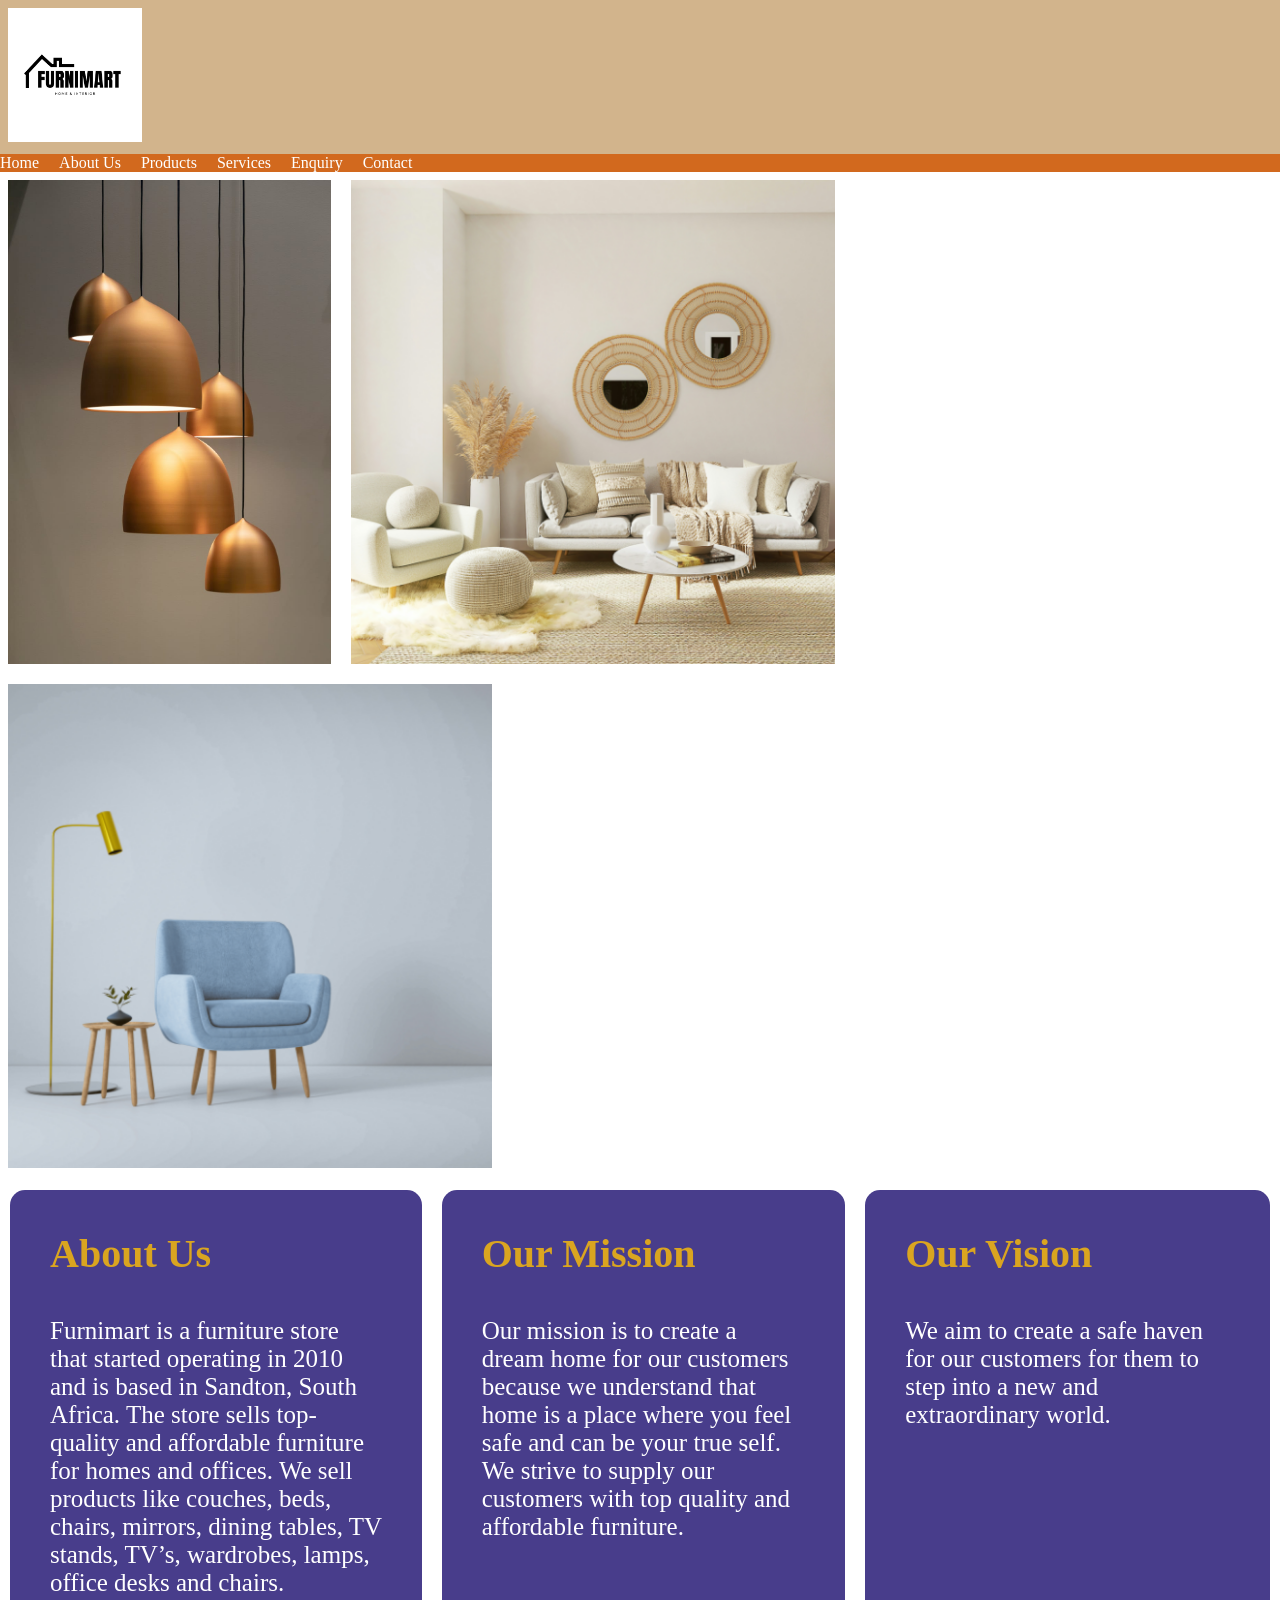
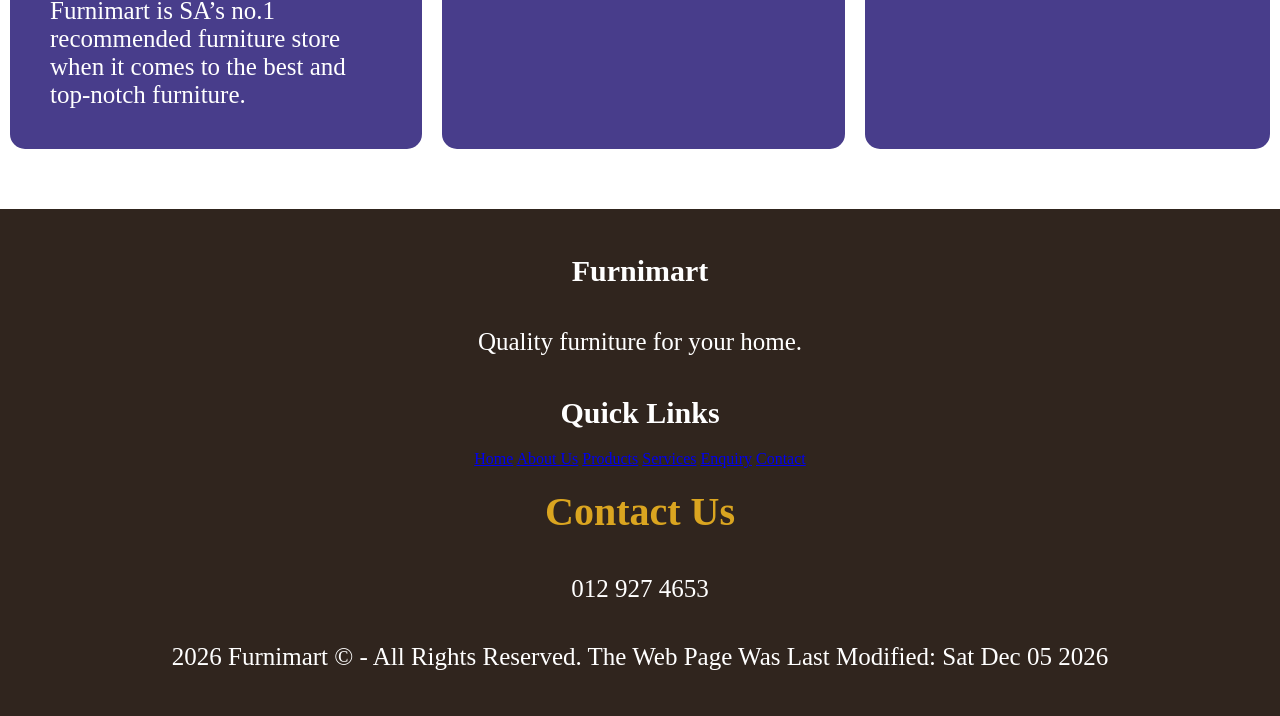
<file: aboutus.html>
<!DOCTYPE html>
<html lang="en">
<head>
    <meta charset="UTF-8">
    <meta name="viewport" content="width=device-width, initial-scale=1.0">

    <meta name="description" content="Our furniture store is dedicated to providing customers with stylish, comfortable and 
    durable furniture. We believe that every home deserves beautiful furniture that matches the customer's needs, taste and 
    budget. Our goal is to provide quality products and excellent customer service.">

    <meta name="keywords" content="durable furniture, stylish furniture, quality products.">
    
    <link rel="stylesheet" href="css_assets/styles.css">
    <title>Furnimart - Abous us</title>
</head>
<body>
    <header>
        <img src="_images/logo/furnimart.png" alt="Furnimart Logo" width="150">
        <nav>
            <ul>
                <li><a href ="index.html">Home</a></li>

                <li><a href ="aboutus.html">About Us</a></li>

                 <li><a href ="products.html">Products</a></li>

                <li><a href ="services.html">Services</a></li>

                <li><a href ="enquiry.html">Enquiry</a></li>

                <li><a href ="contact.html">Contact</a></li>

            
            </ul>
        </nav>
    </header>

    <main>

        <div class="about-image">
            <img src="_images/lights/lights.png" alt="Pendant lights" height="500">
            <img src="_images/livingroom/livingroom2.png" alt="Lounge" width="500">
            <img src="_images/chairs/chair1.png" alt="Arm Chair" width="500">
        </div>

        <!--About Us-->
        <div class="container">
            <div>
                <h1>About Us</h1>
                <p>
                    Furnimart is a furniture store that started operating in 2010 and is based in Sandton, South Africa. The store
                    sells top-quality and affordable furniture for homes and offices. We sell products like couches, beds, chairs,
                    mirrors, dining tables, TV stands, TV’s, wardrobes, lamps, office desks and chairs. Furnimart is SA’s no.1 
                    recommended furniture store when it comes to the best and top-notch furniture. 
                </p>
            </div>    

    <!--Mission Statement-->
            <div>
                <h1>Our Mission</h1>
                <p>
                    Our mission is to create a dream home for our customers because we understand that home is a place where you feel
                    safe and can be your true self. We strive to supply our customers with top quality and affordable furniture.
                </p>
            </div>    
          
    <!--Vision Statement-->
            <div>
                <h1>Our Vision</h1>
                <p>We aim to create a safe haven for our customers for them to step into a new and extraordinary world.</p>
            </div>
        </div>        
    </main>

    <!--Footer-->
    <footer>
        <div class="footer-content">

            <div>
                <h3>Furnimart</h3>
                <p>Quality furniture for your home.</p>
            </div>

            <!--Quick Links-->
            <div>
                <h3>Quick Links</h3>
                <a href="index.html">Home</a>
                <a href="aboutus.html">About Us</a>
                <a href="products.html">Products</a>
                <a href="services.html">Services</a>
                <a href="enquiry.html">Enquiry</a>
                <a href="contact.html">Contact</a>
            </div>

            <div>
                <h1>Contact Us</h1>
                <p> 012 927 4653</p>
            </div>
        </div>

        <p>
			<script>
				var myDate = new Date();
				document.write(myDate.getFullYear());
				document.write(" Furnimart &copy; - All Rights Reserved.");
				var myLastModifiedDate = new Date(document.lastModified);
				document.write(" The Web Page Was Last Modified: " +myLastModifiedDate.toDateString());
			</script>
        </p>    

    </footer>
    
</body>
</html>
</file>
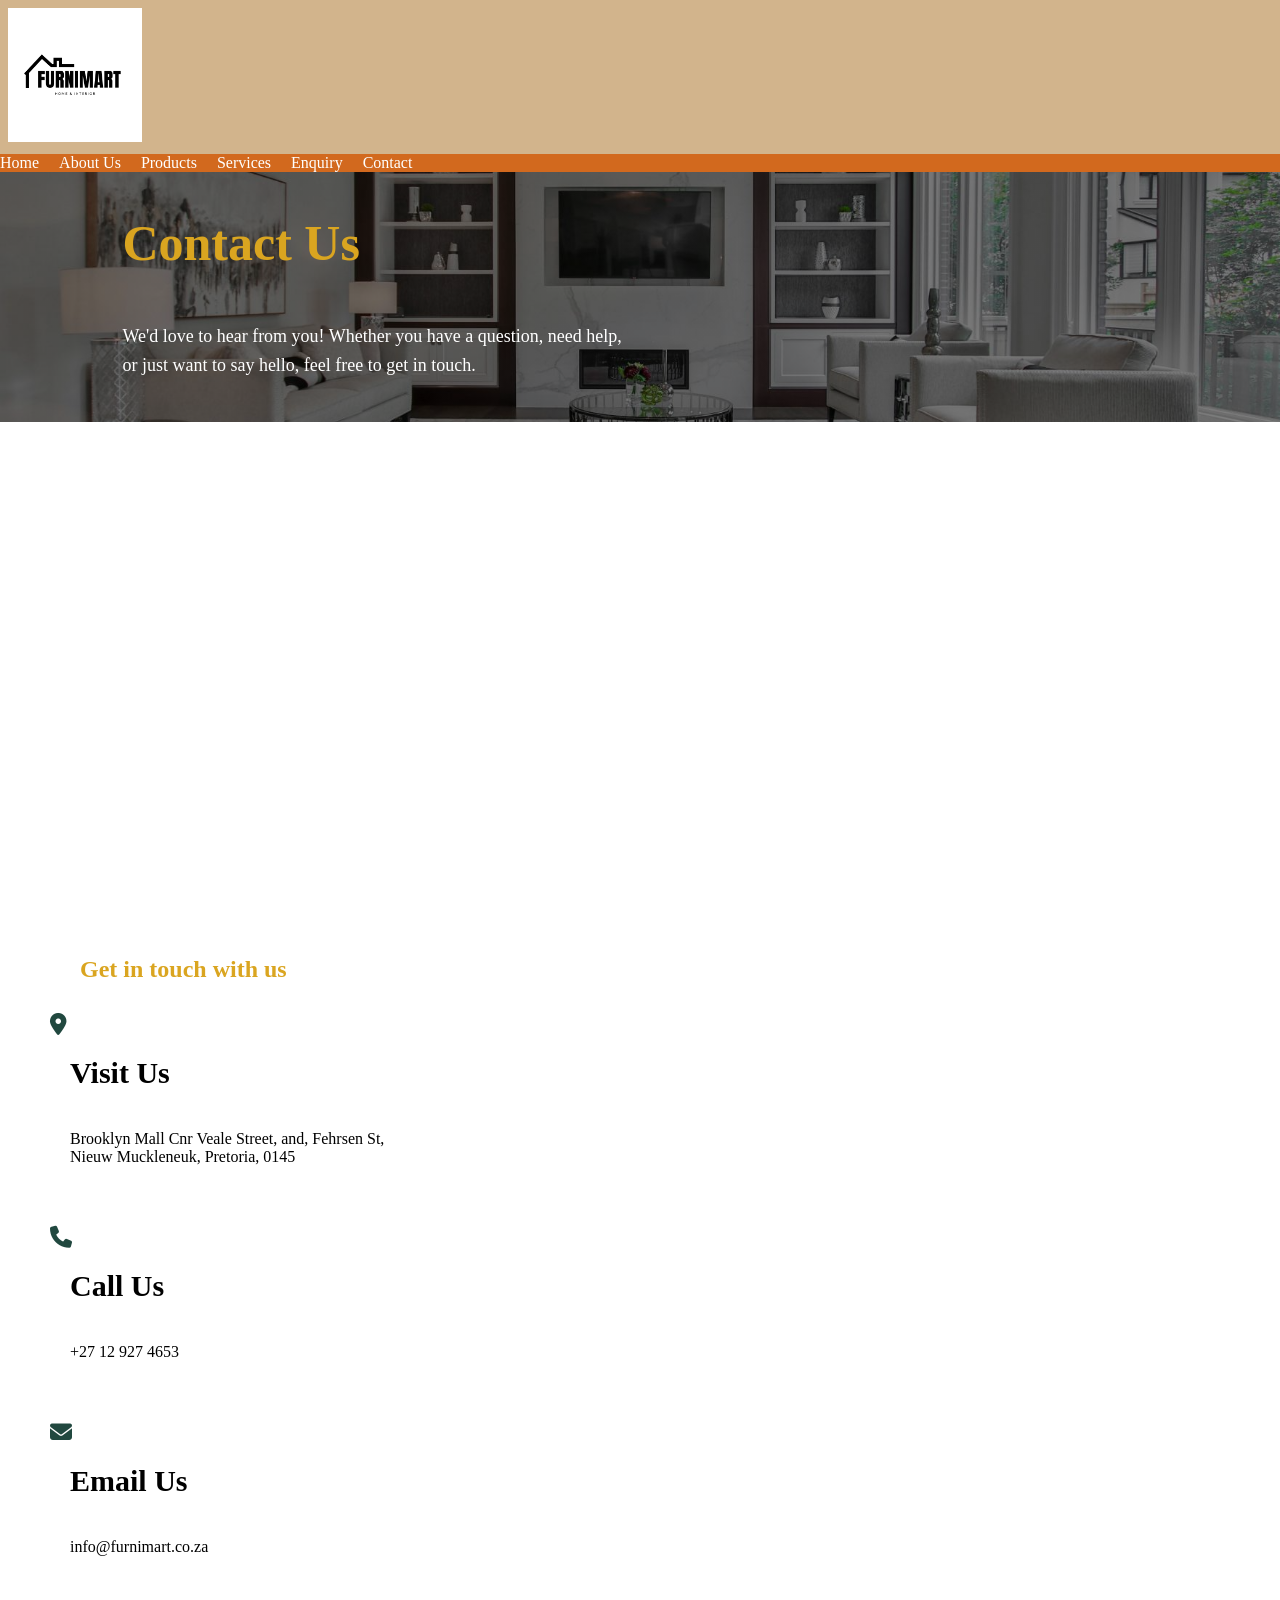
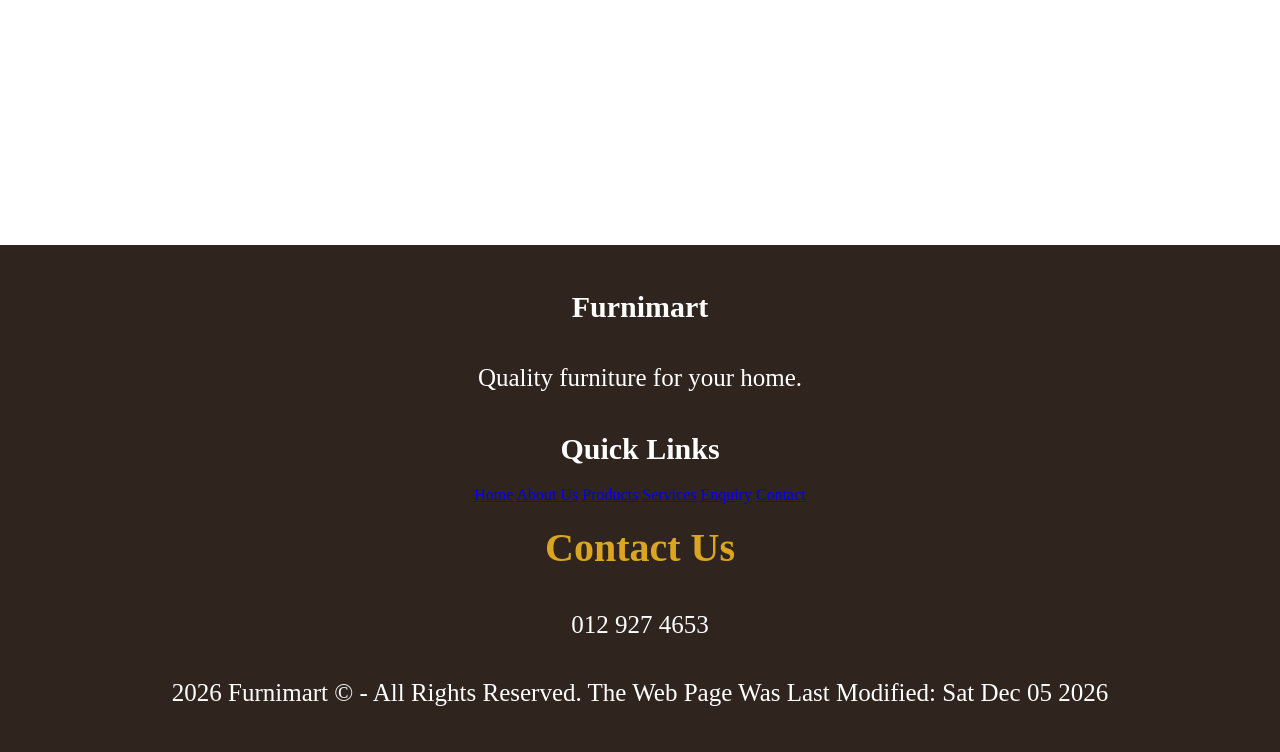
<file: contact.html>
<!DOCTYPE html>
<html lang="en">
<head>
    <meta charset="UTF-8">
    <meta name="viewport" content="width=device-width, initial-scale=1.0">

    <meta name="description" content="We value our customers and are always ready to assist you. If you have questions about our 
    furniture, need help with an order, or would like more information about our services, please contact us. You can reach us 
    by phone, email or by visiting our store. We look forward to hearing from you!">

    <meta name="keywords" content="Contact details, customer support, store location, store email address, store phone number,
    customer service">
    
    <link rel="stylesheet" href="css_assets/styles.css">
    <link rel="stylesheet"
    href="https://cdnjs.cloudflare.com/ajax/libs/font-awesome/6.5.2/css/all.min.css">
    <title>Furnimart - Contact</title>
</head>
<body>
    <header>
        <img src="_images/logo/furnimart.png" alt="Furnimart Logo" width="150">
        <nav>
            <ul>
                <li><a href ="index.html">Home</a></li>

                <li><a href ="aboutus.html">About Us</a></li>

                 <li><a href ="products.html">Products</a></li>

                <li><a href ="services.html">Services</a></li>

                <li><a href ="enquiry.html">Enquiry</a></li>

                <li><a href ="contact.html">Contact</a></li>

            
            </ul>
        </nav>
    </header>

    <main>
        <section class="contact-banner">

            <div class="banner-text">
                <h1>Contact Us</h1>

                <p>
                    We'd love to hear from you! Whether you have a question, need help, or just want to say hello, 
                    feel free to get in touch.
                </p>
            </div>

        </section>

        <iframe src="https://www.google.com/maps/embed?pb=!1m18!1m12!1m3!1d3582.6958100139414!2d28.050144875207337!3d-26.108846677135393!2m3!1f0!2f0!3f0!3m2!1i1024!2i768!4f13.1!3m3!1m2!1s0x1e95732d7abaa2bb%3A0x6e3b5ac49f8d784b!2sSandton%20City!5e0!3m2!1sen!2sza!4v1789597048066!5m2!1sen!2sza" width="600" height="450" style="border:0;" allowfullscreen="" loading="lazy" referrerpolicy="strict-origin-when-cross-origin"></iframe>
        <iframe src="https://www.google.com/maps/embed?pb=!1m18!1m12!1m3!1d3592.95178737612!2d28.232919675400808!3d-25.772155977345346!2m3!1f0!2f0!3f0!3m2!1i1024!2i768!4f13.1!3m3!1m2!1s0x1e9561095ab7848b%3A0x3d73dfcf86011c5a!2sBrooklyn%20Mall!5e0!3m2!1sen!2sza!4v1793223822933!5m2!1sen!2sza" width="600" height="450" style="border:0;" allowfullscreen="" loading="lazy" referrerpolicy="strict-origin-when-cross-origin"></iframe>
        
        <div class="contact-container">
            <div class="contact-details">

                <h2>Get in touch with us</h2>

                <div class="contact-item">
                    <i class="fa-solid fa-location-dot"></i>
                    <div>
                        <h3>Visit Us</h3>
                        <p>Brooklyn Mall Cnr Veale Street, and, Fehrsen St, Nieuw Muckleneuk, Pretoria, 0145</p>
                    </div>
                </div>

                <div class="contact-item">
                    <i class="fa-solid fa-phone"></i>
                    <div>
                        <h3>Call Us</h3>
                        <p>+27 12 927 4653</p>
                    </div>
                </div>

                <div class="contact-item">
                    <i class="fa-solid fa-envelope"></i>
                    <div>
                        <h3>Email Us</h3>
                        <p>info@furnimart.co.za</p>
                    </div>
                </div>
            </div>

            <div class="contact-form">
                <iframe src="https://docs.google.com/forms/d/e/1FAIpQLSdrCEhdCTuRINMflDi8emSRFsrv-5QnPejOunuULGcQdavMgA/viewform?embedded=true" width="640" height="855" frameborder="0" marginheight="0" marginwidth="0">Loading…</iframe>
            </div>    
        </div>    
        
    </main>

    <!--Footer-->
    <footer>
        <div class="footer-content">

            <div>
                <h3>Furnimart</h3>
                <p>Quality furniture for your home.</p>
            </div>

            <!--Quick Links-->
            <div>
                <h3>Quick Links</h3>
                <a href="index.html">Home</a>
                <a href="aboutus.html">About Us</a>
                <a href="products.html">Products</a>
                <a href="services.html">Services</a>
                <a href="enquiry.html">Enquiry</a>
                <a href="contact.html">Contact</a>
            </div>

            <div>
                <h1>Contact Us</h1>
                <p> 012 927 4653</p>
            </div>
        </div>

        <p>
			<script>
				var myDate = new Date();
				document.write(myDate.getFullYear());
				document.write(" Furnimart &copy; - All Rights Reserved.");
				var myLastModifiedDate = new Date(document.lastModified);
				document.write(" The Web Page Was Last Modified: " +myLastModifiedDate.toDateString());
			</script>
        </p>    

    </footer>
    
</body>
</html>
</file>
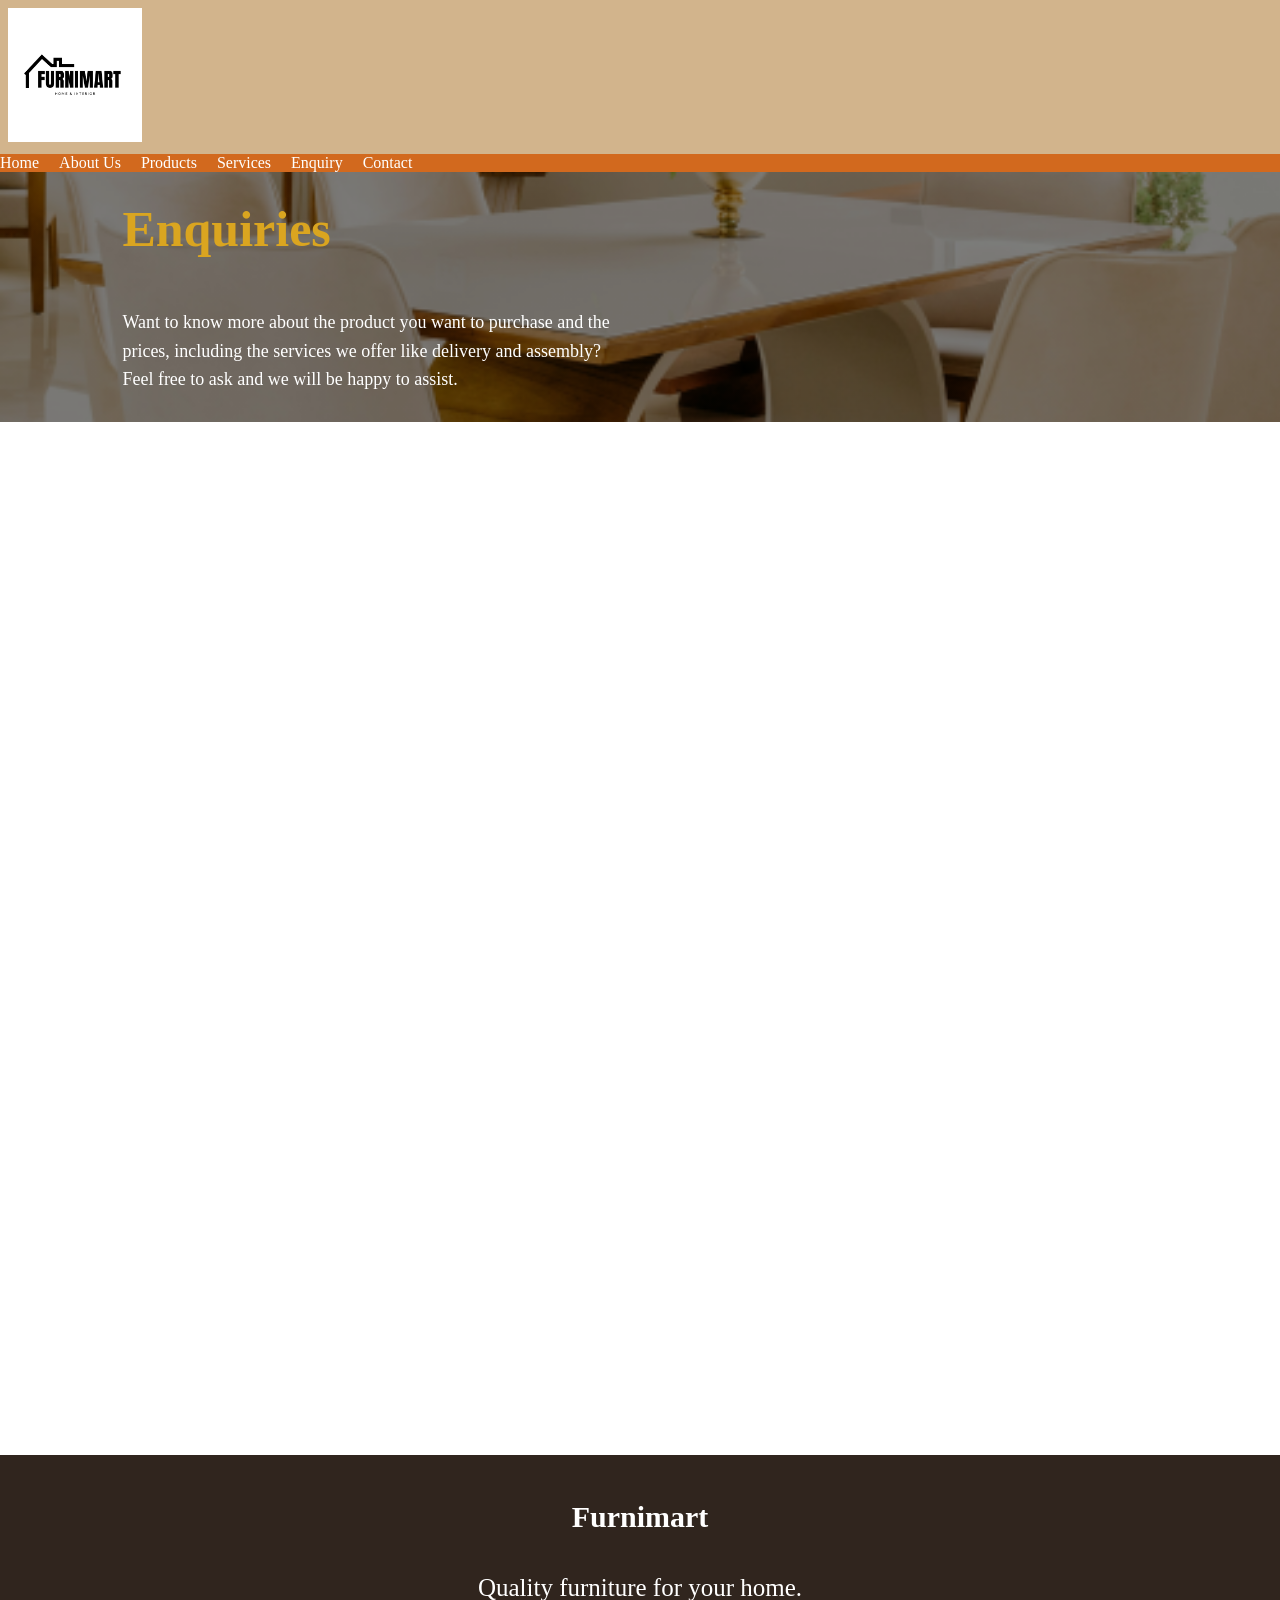
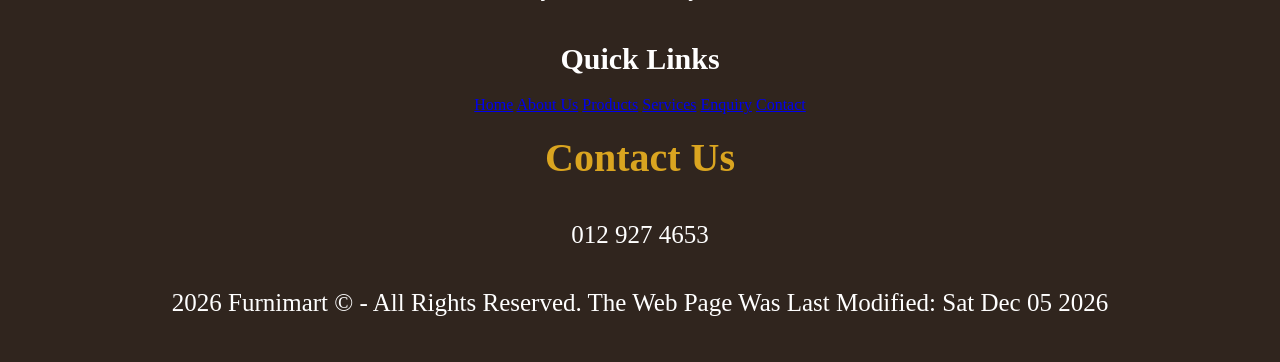
<file: enquiry.html>
<!DOCTYPE html>
<html lang="en">
<head>
    <meta charset="UTF-8">
    <meta name="viewport" content="width=device-width, initial-scale=1.0">

    <meta name="description" content="Do you have questions about our furniture products, prices, availability or delivery 
    services? We are here to help! Send us your enquiry, and our team will assist you with the information you need to make the 
    right choice for your home or office.">

    <meta name="keywords" content="Furniture enquiries, customer assistance, furniture order, product availability, delivery enquiries.">

    <link rel="stylesheet" href="css_assets/styles.css">
    <title>Furnimart - Enquiry</title>
</head>
<body>
    <header>
        <img src="_images/logo/furnimart.png" alt="Furnimart Logo" width="150">
        <nav>
            <ul>
                <li><a href ="index.html">Home</a></li>

                <li><a href ="aboutus.html">About Us</a></li>

                 <li><a href ="products.html">Products</a></li>

                <li><a href ="services.html">Services</a></li>

                <li><a href ="enquiry.html">Enquiry</a></li>

                <li><a href ="contact.html">Contact</a></li>

            
            </ul>
        </nav>
    </header>

    <main>
        <section class="enquiry-banner">

            <div class="banner-text">
                <h1>Enquiries</h1>

                <p>
                    Want to know more about the product you want to purchase and the prices, including the services we offer
                    like delivery and assembly? Feel free to ask and we will be happy to assist.
                </p>
            </div>

        </section>
       
        <iframe src="https://docs.google.com/forms/d/e/1FAIpQLSfedAib_B1ojgdzUgpYOAcG1Mzdg47oeLpYs4OV8Vk6hlsUxw/viewform?embedded=true" width="640" height="979" frameborder="0" marginheight="0" marginwidth="0">Loading…</iframe>
    
    </main>

    <!--Footer-->
    <footer>
        <div class="footer-content">

            <div>
                <h3>Furnimart</h3>
                <p>Quality furniture for your home.</p>
            </div>

            <!--Quick Links-->
            <div>
                <h3>Quick Links</h3>
                <a href="index.html">Home</a>
                <a href="aboutus.html">About Us</a>
                <a href="products.html">Products</a>
                <a href="services.html">Services</a>
                <a href="enquiry.html">Enquiry</a>
                <a href="contact.html">Contact</a>
            </div>

            <div>
                <h1>Contact Us</h1>
                <p> 012 927 4653</p>
            </div>
        </div>

        <p>
			<script>
				var myDate = new Date();
				document.write(myDate.getFullYear());
				document.write(" Furnimart &copy; - All Rights Reserved.");
				var myLastModifiedDate = new Date(document.lastModified);
				document.write(" The Web Page Was Last Modified: " +myLastModifiedDate.toDateString());
			</script>
        </p>    

    </footer>
    
</body>
</html>
</file>
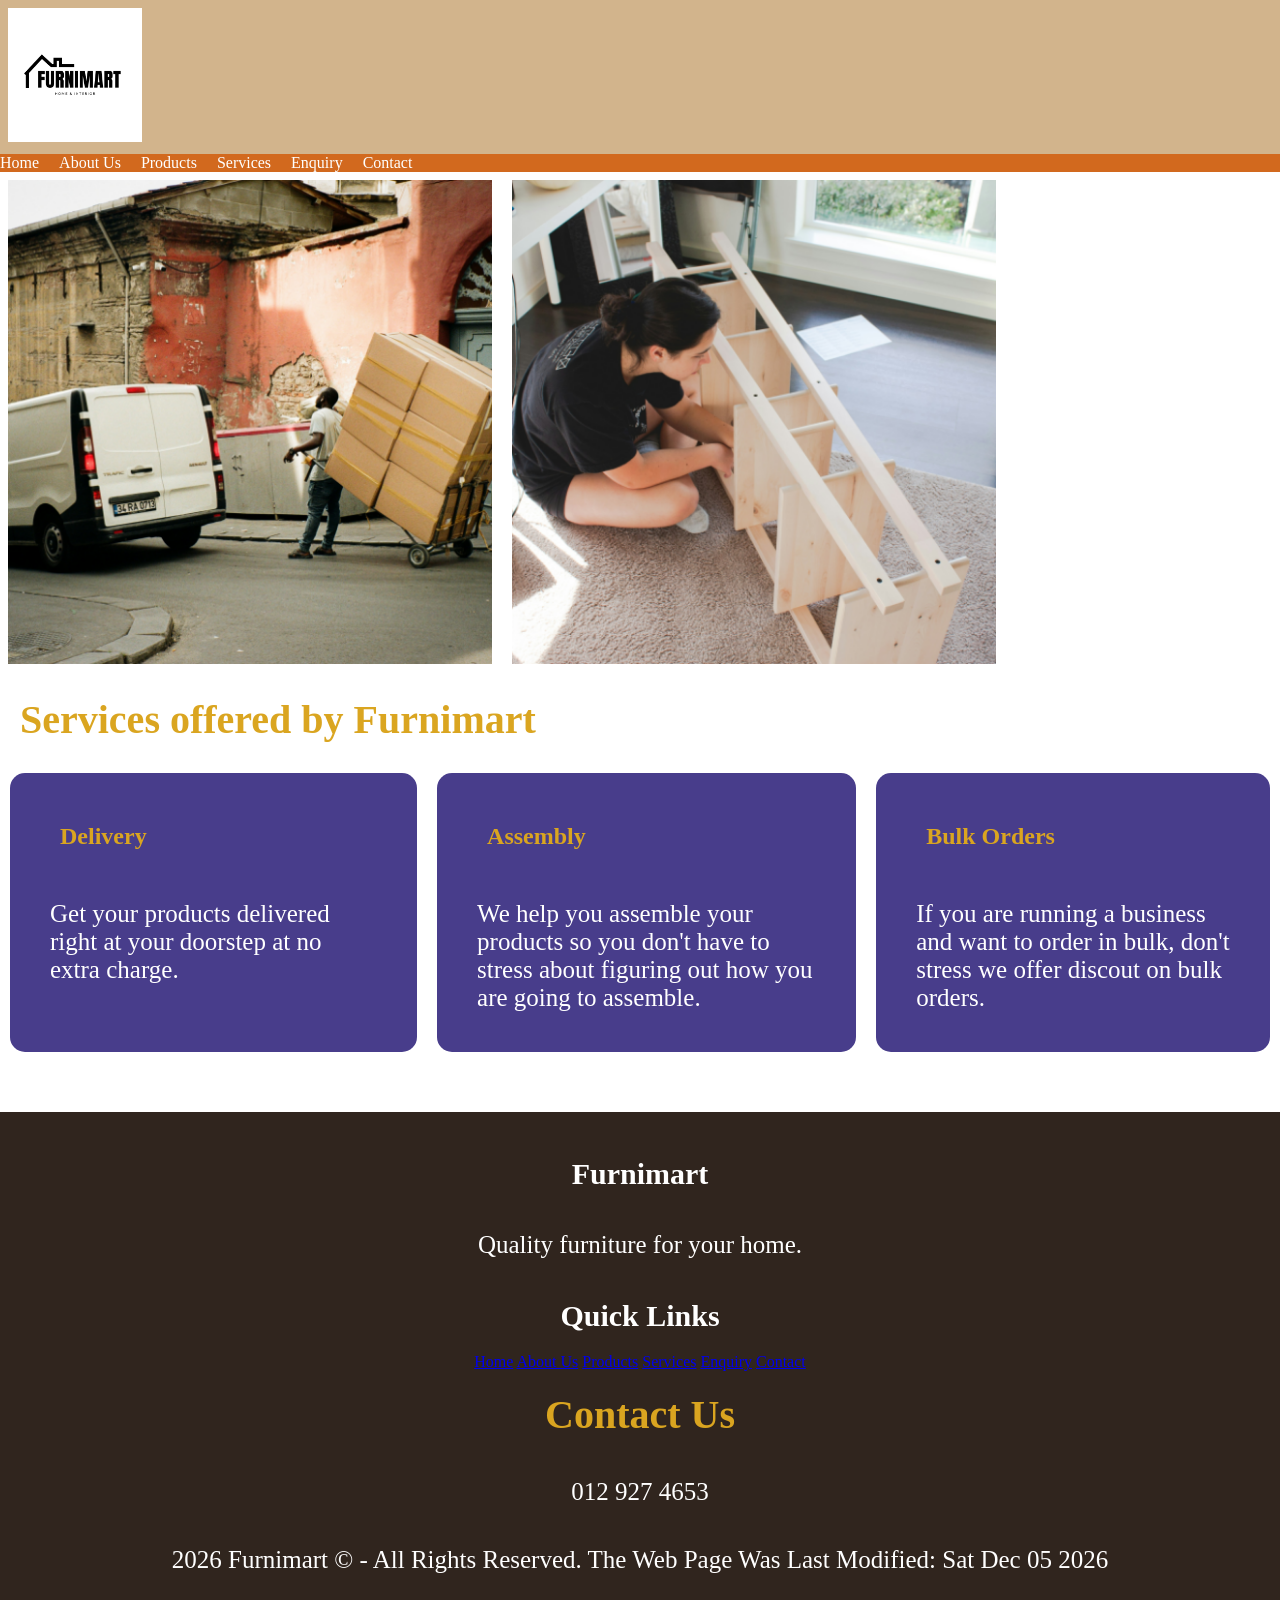
<file: services.html>
<!DOCTYPE html>
<html lang="en">
<head>
    <meta charset="UTF-8">
    <meta name="viewport" content="width=device-width, initial-scale=1.0">

    <meta name="description" content="We provide convenient furniture services to make shopping easier for our customers. Our 
    services include furniture delivery, assembly assistance and customer support. We aim to help you choose the right furniture 
    and create a comfortable living space.">

    <meta name="keywords" content="furniture delivery, furniture assembly, customer support.">
    
    <link rel="stylesheet" href="css_assets/styles.css">
    <title>Furnimart - Services</title>
</head>
<body>
    <header>
        <img src="_images/logo/furnimart.png" alt="Furnimart Logo" width="150">
        <nav>
            <ul>
                <li><a href ="index.html">Home</a></li>

                <li><a href ="aboutus.html">About Us</a></li>

                 <li><a href ="products.html">Products</a></li>

                <li><a href ="services.html">Services</a></li>

                <li><a href ="enquiry.html">Enquiry</a></li>

                <li><a href ="contact.html">Contact</a></li>

            
            </ul>
        </nav>
    </header>

    <main>

        <div class="services-image">
            <img src="_images/services/delivery.png" alt="Furniture Delivery" width="500">
            <img src="_images/services/assembly.png" alt="Assembling furniture" width="500">
        </div>

        <h1>Services offered by Furnimart</h1>

        <div class="container">
            <div>
                <h2>Delivery</h2>
                <p>
                    Get your products delivered right at your doorstep at no extra charge.
                </p>
            </div>

            <div>
                <h2>Assembly</h2>
                <p>
                    We help you assemble your products so you don't have to stress about figuring out how you are going to 
                    assemble.
                </p>
            </div>

            <div>
                <h2>Bulk Orders</h2>
                <p>
                    If you are running a business and want to order in bulk, don't stress we offer discout on bulk orders.
                </p>
            </div>
        </div>
    </main>

     <!--Footer-->
    <footer>
        <div class="footer-content">

            <div>
                <h3>Furnimart</h3>
                <p>Quality furniture for your home.</p>
            </div>

            <!--Quick Links-->
            <div>
                <h3>Quick Links</h3>
                <a href="index.html">Home</a>
                <a href="aboutus.html">About Us</a>
                <a href="products.html">Products</a>
                <a href="services.html">Services</a>
                <a href="enquiry.html">Enquiry</a>
                <a href="contact.html">Contact</a>
            </div>

            <div>
                <h1>Contact Us</h1>
                <p> 012 927 4653</p>
            </div>
        </div>

		<p>
			<script>
				var myDate = new Date();
				document.write(myDate.getFullYear());
				document.write(" Furnimart &copy; - All Rights Reserved.");
				var myLastModifiedDate = new Date(document.lastModified);
				document.write(" The Web Page Was Last Modified: " +myLastModifiedDate.toDateString());
			</script>
        </p>    
        
    </footer>
    

</body>
</html>
</file>
<file: css_assets/styles.css>
/*css Reset*/
*{
    margin: 0;
    padding: 0;
    box-sizing: border-box;
    max-width: 100%;
}

h1{
    font-size: 40px;
    color:goldenrod;
    padding:  20px;
}

p{
    font-size: 25px;
    padding:  20px;
}

nav{
    background-color:chocolate;
}

nav ul li a{
    color: white;
    text-decoration: none;
}

nav ul{
    display: flex;
    list-style-type: none;
    gap: 20px;
    
}

nav ul li a:hover{
    background-color: white;
    color: rgb(57, 57, 230);
    /*display:block;*/
    padding: 10px;
    border-radius: 35px;
}

.shop-btn {
    background-color:gold;
    color: white;
    padding: 15px 45px;
    border: none;
    border-radius: 30px;
    font-size: 16px;
    font-weight: bold;
    text-decoration: none;
    display: inline-block;
    cursor: pointer;
    transition: 0.3s;
}

.shop-btn:hover {
    background-color:orange;
}

h2{
    padding: 30px;
    color:goldenrod;
}

.responsive-image{
    width:100%;
    height: auto;

}

header{
    background-color:tan;
}

.container{
    display: inline-grid;
    grid-template-columns: auto auto auto;
}

.container div{
    background-color:darkslateblue;
    margin: 10px;
    padding: 20px;
    color: white;
    font-family:'Times New Roman', Times, serif;
    border-radius: 15px;
}

h3{
    font-size: 30px;
    padding: 20px;
}

.hero-img{
    width: 100%;
    height: auto;

}

img{
    padding:8px;
}

/*media query for a tablet*/
@media screen and (max-width: 768px){
    body{
        background-color:white;
    }
    .container{
        grid-template-columns: auto auto;
    }

    .container div{
        font-size: 20px;
        padding: 15px;
    }
    nav ul{
        display: block;
    }
    nav ul li a{
        padding: 10px;
        font-size: 15px;
        display: block;
    }

    h1{
        font-size: 30px;
        padding: 10px;
    }

    h2{
        font-size: 30px;
        padding: 10px;

    }

    h3{
        font-size: 25px;
        padding: 15px;
    }

    p{
        font-size: 20px;
        padding:  15px;
    }

    .contact-container {
        flex-direction: column;
    }

    .contact-details {
        width: 100%;
    }

    .contact-form {
        width: 100%;
    }

}

/*media query for a smartphone*/
@media  screen and (max-width: 480px) {
    body{
        background-color:white;
    }
    .container{
        grid-template-columns: auto ;
    }

    .container div{
        font-size: 15px;
        padding: 12px;
    }

    nav ul{
        display: block;
    }

     nav ul li a{
        padding: 8px;
        font-size: 10px;
        display: block;
    }
    
    h1{
        font-size: 20px;
        padding: 8px;
    }

     h2{
        font-size: 20px;
        padding: 8px;

    }

    h3{
        font-size: 20px;
        padding: 10px;
    }

    p{
        font-size: 15px;
        padding:  12px;
    }
    
}

.contact-banner {
    background-image:
        linear-gradient(rgba(0,0,0,0.5),
        rgba(0,0,0,0.5)),
        url("../_images/livingroom/livingroom1.png");

    background-size: cover;
    background-position: center;
    background-repeat: no-repeat;

    height: 250px;

    display: flex;
    align-items: center;

    padding-left: 8%;
    color: white;
}

.banner-text h1 {
    font-size: 50px;
    margin-bottom: 10px;
}

.banner-text p {
    font-size: 18px;
    line-height: 1.6;
    max-width: 550px;
}

.enquiry-banner {
    background-image:
        linear-gradient(rgba(0,0,0,0.5),
        rgba(0,0,0,0.5)),
        url("../_images/diningtables/diningtable1.png");

    background-size: cover;
    background-position: center;
    background-repeat: no-repeat;

    height: 250px;

    display: flex;
    align-items: center;

    padding-left: 8%;
    color: white;
}

.banner-text h1 {
    font-size: 50px;
    margin-bottom: 10px;
}

.banner-text p {
    font-size: 18px;
    line-height: 1.6;
    max-width: 550px;
}

.contact-details {
    padding: 20px;
}

.contact-details i {
    color: #21483F;
    font-size: 22px;
    margin-right: 15px;
    width: 25px;
}

.contact-details p {
    font-size: 16px;
    margin-bottom: 20px;
}

.contact-container {
    display: flex;
    justify-content: space-between;
    align-items: flex-start;
    gap: 30px;
    padding: 30px;
}

/* Contact details on the left */
.contact-details {
    width: 35%;
    padding: 20px;
}

.contact-item {
    margin-bottom: 40px;
}

.contact-item h2 {
    font-size: 25px;
}

.contact-item p {
    font-size: 16px;
}

/* Contact form on the right */
.contact-form {
    width: 65%;
}

.contact-form iframe {
    width: 100%;
    border: none;
}
 footer {
    background: #30251e;
    color: white;
    padding: 25px;
    text-align: center;
    margin-top: 50px;
}

.site-search {
    display: flex;
    align-items: center;
    gap: 8px;
    margin: 15px auto;
    max-width: 420px;
    padding: 0 12px;
}
.site-search input {
    flex: 1;
    min-width: 0;
    padding: 10px 12px;
    border: 1px solid #999;
    border-radius: 5px;
    font-size: 16px;
}
.site-search button {
    padding: 10px 16px;
    border: none;
    border-radius: 5px;
    cursor: pointer;
    font-size: 16px;
    background: #333;
    color: white;
}
.site-search button:hover {
    background: #555;
}
#searchMessage {
    text-align: center;
    margin: 12px;
    font-weight: bold;
}

/* Normal furniture images */
.product-image {
    width: 200px;
    height: 220px;
    object-fit: cover;
    cursor: pointer;
    transition: transform 0.3s ease;
}

.product-image:hover {
    transform: scale(1.05);
}

/* Lightbox image display */
.lightbox .lb-image {
    width: auto;
    height: auto;
    max-width: 90vw;
    max-height: 85vh;
    object-fit: contain;
}

/* Lightbox background */
.lb-outerContainer {
    max-width: 95vw;
}

/* Lightbox caption */
.lb-data .lb-caption {
    font-size: 18px;
}
</file>
